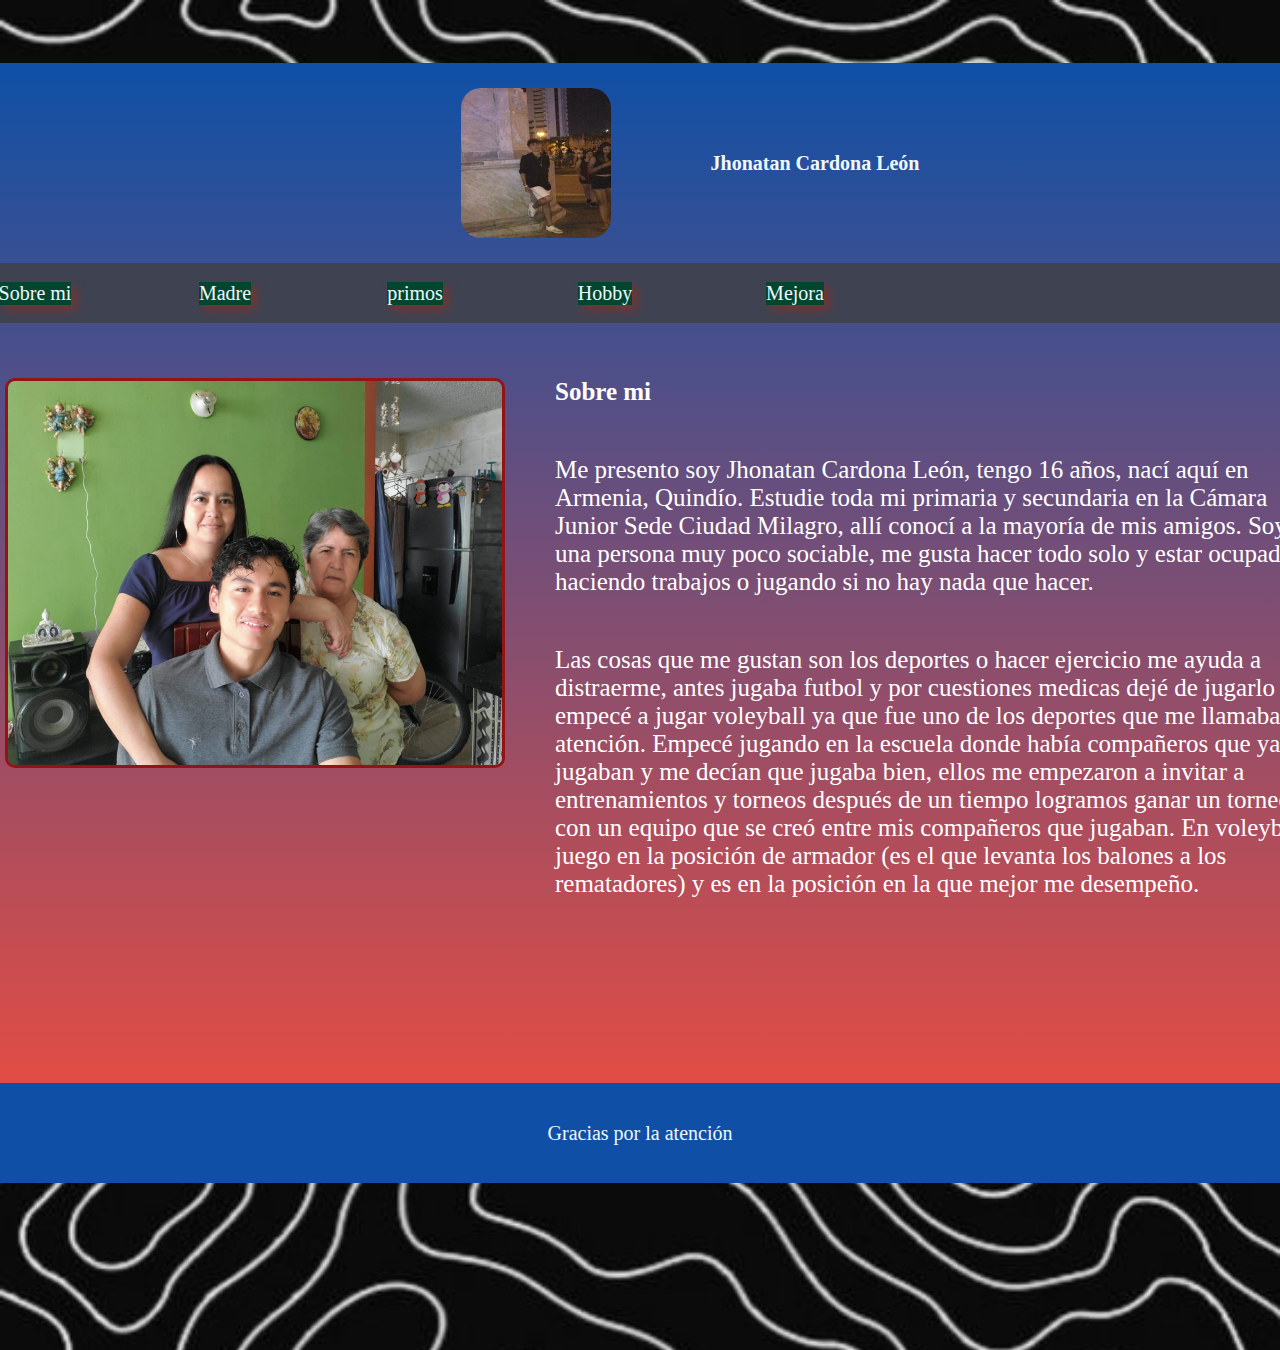
<file: index.html>
<!Doctype html>
<html lang="en">
    <head>
        <meta charset="UTF-8">
        <meta name="viewport" content="width=device-width, initial-scale=1.0">
        <link rel="stylesheet" href="css/style.css">

        <title> Presentación </title>
    </head>
<body>
     <main class="first_content">
        <header>
            <img src="image/logo-1.jpeg" alt="logo" class="logo" />
             <h1> Jhonatan Cardona León </h1>
        </header>
            <nav>
                <ul class="barra">
                    <li class="option"><a href="index.html">Sobre mi</a></li>
                    <li class="option"><a href="madre.html">Madre</a></li>
                    <li class="option"><a href="primos.html">primos</a></li>
                    <li class="option"><a href="tabla.html"> Hobby </a></li>
                    <li class="option"><a href="formulario.html"> Mejora </a></li>
                </ul>
            </nav>
            <section class="banner">
                <img src="image\banner.jpeg" alt="Yo" class="img-1">
                    <article class="box-p">
                        <h2 class="parrafo"> Sobre mi </h2>
                        <p class="parrafo">
                            Me presento soy Jhonatan Cardona León, tengo 16 años, nací aquí en 
                            Armenia, Quindío. Estudie toda mi primaria y secundaria en la Cámara Junior Sede Ciudad 
                            Milagro, allí conocí a la mayoría de mis amigos. Soy una persona muy poco sociable, me gusta 
                            hacer todo solo y estar ocupado haciendo trabajos o jugando si no hay nada que hacer. 
                        </p>
                        <p class="parrafo">
                            Las cosas que me gustan son los deportes o hacer ejercicio me ayuda a distraerme, 
                            antes jugaba futbol y por cuestiones medicas dejé de jugarlo y empecé a jugar voleyball 
                            ya que fue uno de los deportes que me llamaban la atención. Empecé jugando en la escuela donde 
                            había compañeros que ya jugaban y me decían que jugaba bien, ellos me empezaron a invitar a entrenamientos 
                            y torneos después de un tiempo logramos ganar un torneo con un equipo que se creó entre mis compañeros 
                            que jugaban. En voleyball juego en la posición de armador (es el que levanta los balones a los rematadores)  
                            y es en la posición en la que mejor me desempeño. 
                        </p>
                    </article>
            </section>
            <footer>
                <p>
                    Gracias por la atención
                </p>
            </footer>
     </main>
</body>
</html>
</file>
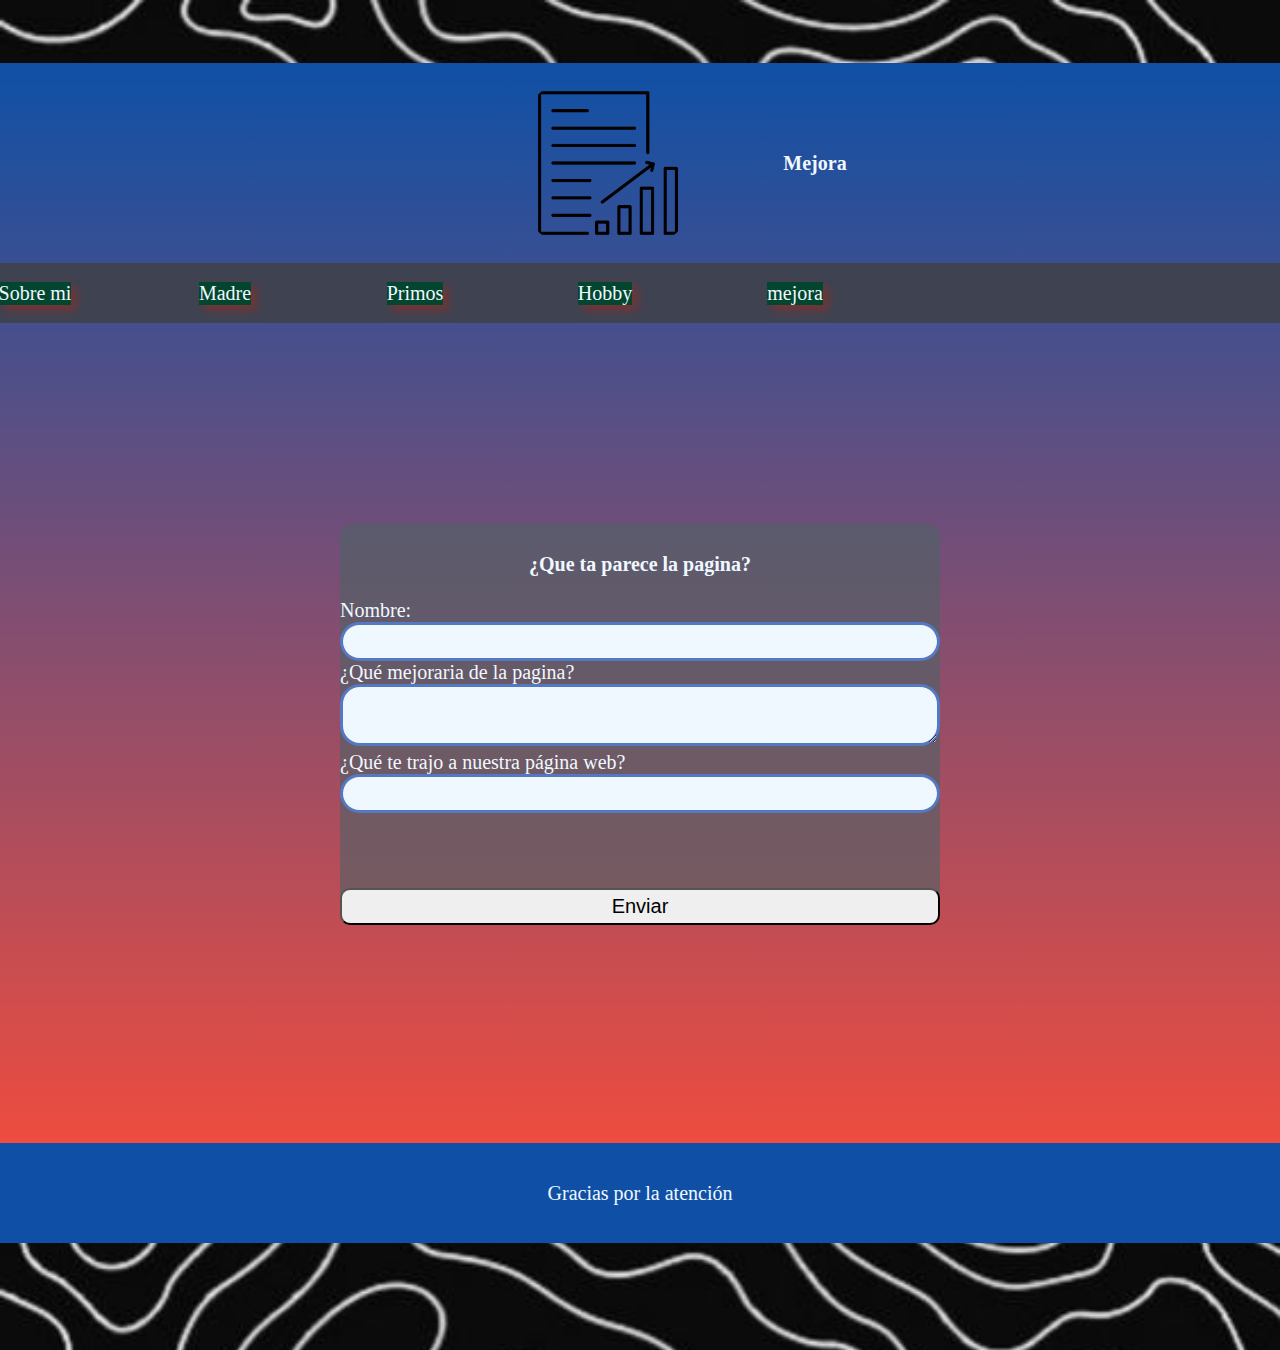
<file: formulario.html>
<!DOCTYPE html>
<html lang="en">
<head>
    <meta charset="UTF-8">
    <meta name="viewport" content="width=device-width, initial-scale=1.0">
    <link rel="stylesheet" href="css/style.css"/>

    <title> Mejora </title>
</head>
<body>
    <main class="first_content">
        <header>
            <img class="logo" src="image/mejora.png" alt="logo"/>
            <h2> Mejora</h2>
        </header>
        <nav>
            <ul class="barra">
                <li class="option"><a href="index.html"> Sobre mi</a></li>
                <li class="option"><a href="madre.html"> Madre</a></li>
                <li class="option"><a href="primos.html"> Primos</a></li>
                <li class="option"><a href="tabla.html"> Hobby </a></li>
                <li class="option"><a href="formulario.html"> mejora </a></li>
            </ul>
        </nav>
        <section class="second_content">
            <form class="form">
                <h3> ¿Que ta parece la pagina? </h3> 
                <br/>       
                <label for="username">Nombre: </label>
                <input class="control" type="text" name="username" id="nombre"/> <br />
                <label for="mejora"> ¿Qué mejoraria de la pagina? </label>  
                <textarea class="control" name="mejora" id="mejora"> </textarea> <br>
                <label for="pregunta">¿Qué te trajo a nuestra página web?</label> 
                <input class="control" type="text" name="pregunta" id="pregunta"/> <br />
                <input class="btn-enviar" type="submit" value="Enviar">
        </section>
        <footer>
            <p>
                Gracias por la atención
            </p>
        </footer>
    </body>
    </main>
</body>
</html>
</file>
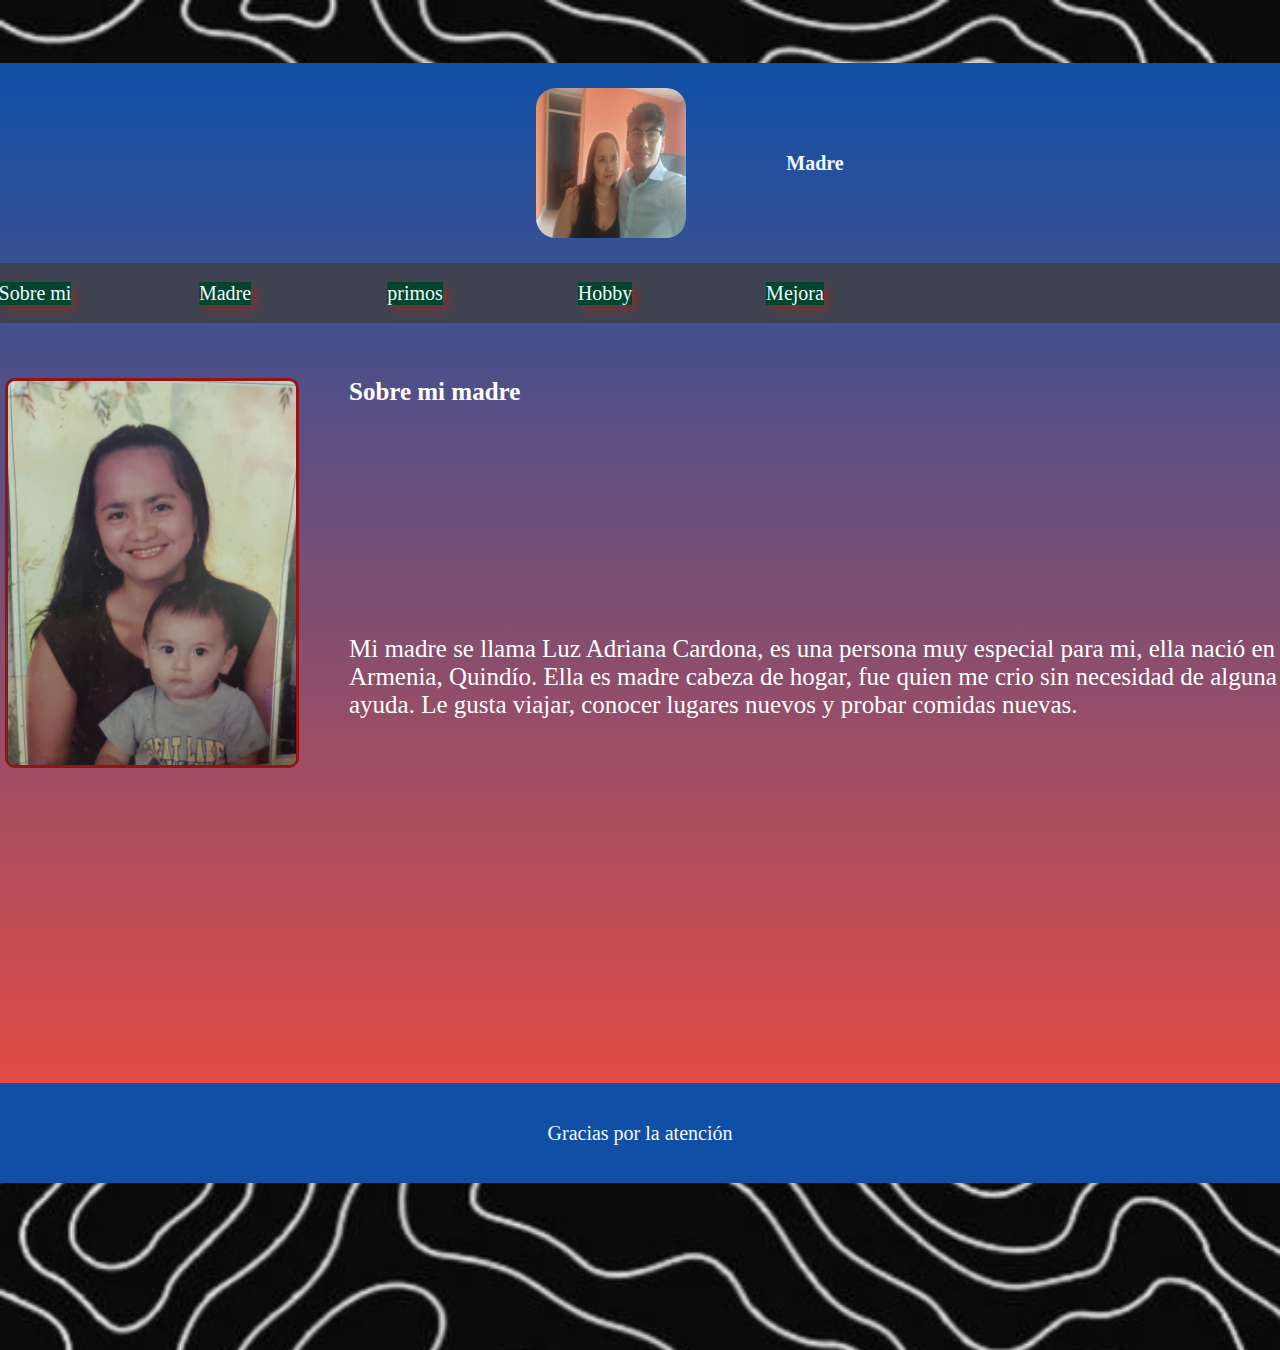
<file: madre.html>
<!Doctype html>
<html lang="en">
    <head>
        <meta charset="UTF-8">
        <meta name="viewport" content="width=device-width, initial-scale=1.0">
        <link rel="stylesheet" href="css/style.css">

        <title> Presentación </title>
    </head>
<body>
        <div class="first_content">
            <header>
                <img src="image/madre-logo2.jpeg" alt="logo" class="logo" />
                <h1> Madre </h1>
            </header>
                <nav>
                    <ul class="barra">
                        <li class="option"><a href="index.html">Sobre mi</a></li>
                        <li class="option"><a href="madre.html">Madre</a></li>
                        <li class="option"><a href="primos.html">primos</a></li>
                        <li class="option"><a href="tabla.html"> Hobby </a></li>
                        <li class="option"><a href="formulario.html"> Mejora </a></li>
                    </ul>
                </nav>
                <section class="banner">
                    <img src="image\foto-madre.jpeg" alt="Yo" class="img-1">
                    <article class="box-p">
                        <h2 class="parrafo"> Sobre mi madre </h2>
                        <p class="parrafo">
                            Mi madre se llama Luz Adriana Cardona, es una persona muy especial para mi, ella 
                            nació en Armenia, Quindío. Ella es madre cabeza de hogar, fue quien me crio sin  
                            necesidad de alguna ayuda. Le gusta viajar, conocer lugares nuevos y probar comidas nuevas. 
                        </p>
                    </article>
                </section>
            <footer>
                <p>
                    Gracias por la atención
                </p>
            </footer>
        </div>
</body>
</html>
</file>
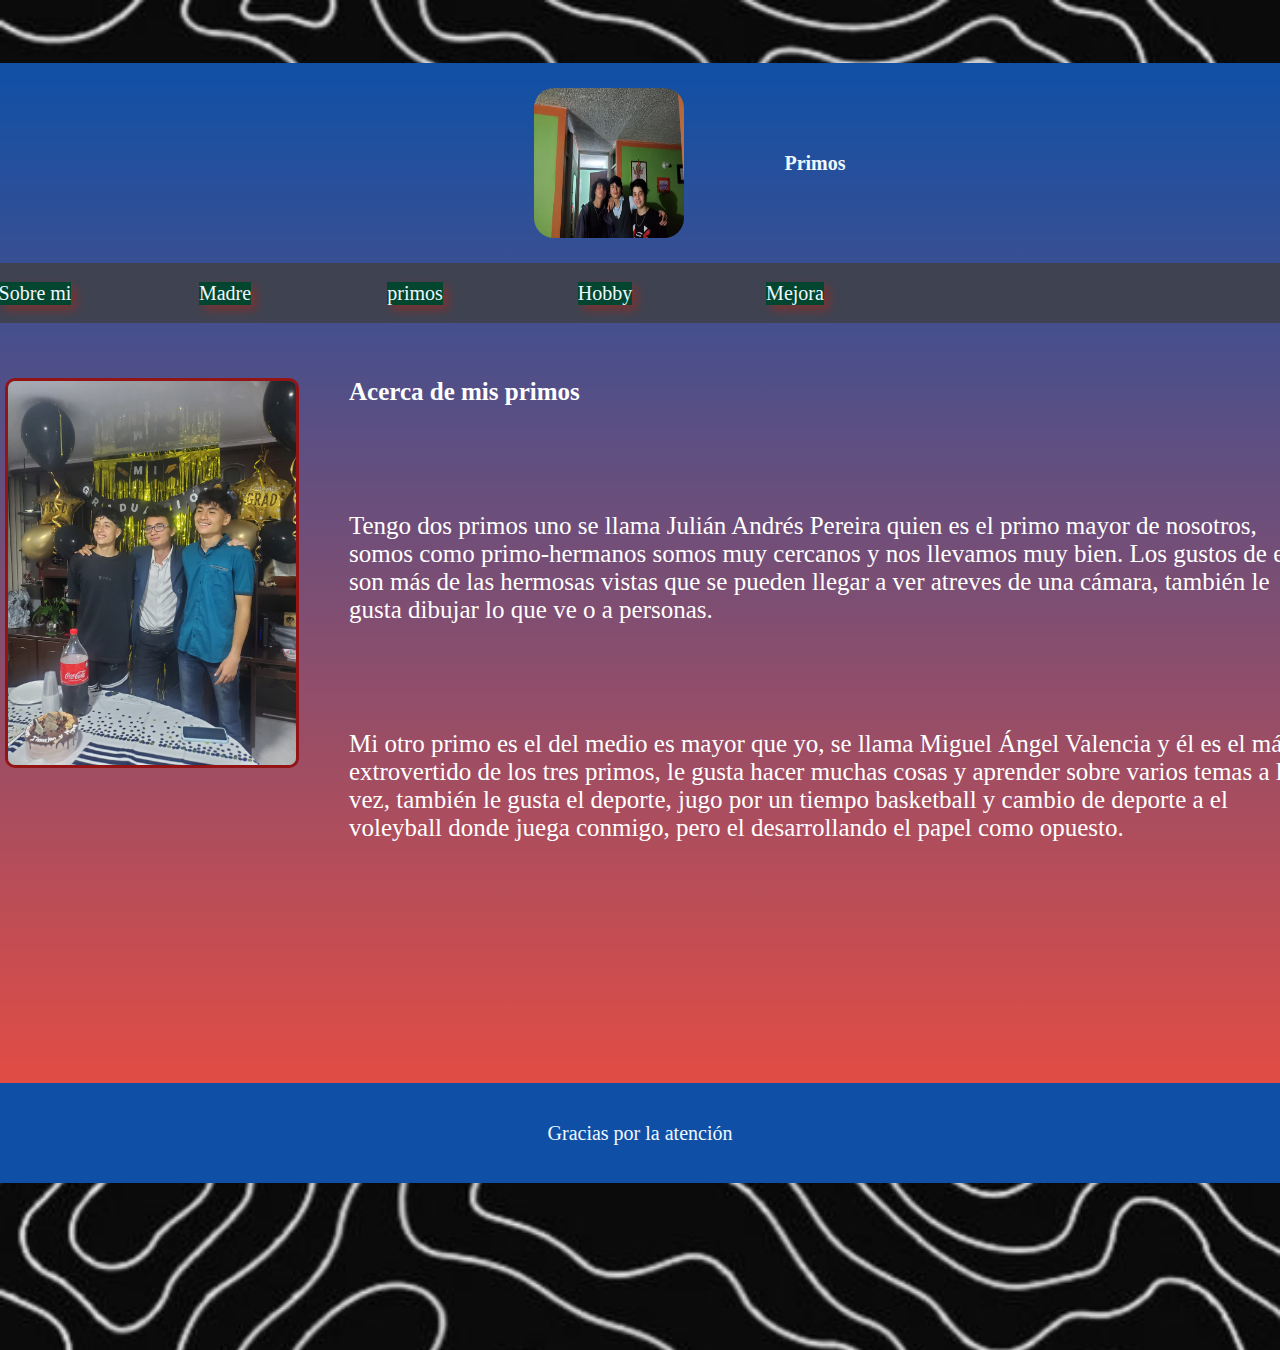
<file: primos.html>
<!Doctype html>
<html lang="en">
    <head>
        <meta charset="UTF-8">
        <meta name="viewport" content="width=device-width, initial-scale=1.0">
        <link rel="stylesheet" href="css/style.css">

        <title> Presentación </title>
    </head>
<body>
    <div class="first_content">
            <header>
                <img src="image/logo_primo.jpeg" alt="logo" class="logo" />
                <h1> Primos </h1>
            </header>
                <nav>
                    <ul class="barra">
                        <li class="option"><a href="index.html">Sobre mi</a></li>
                        <li class="option"><a href="madre.html">Madre</a></li>
                        <li class="option"><a href="primos.html">primos</a></li>
                        <li class="option"><a href="tabla.html"> Hobby </a></li>
                        <li class="option"><a href="formulario.html"> Mejora </a></li>
                    </ul>
                </nav>
                <section class="banner">
                    <img src="image\primos.jpeg" alt="Yo" class="img-1">
                    <article class="box-p">
                        <h2 class="parrafo"> Acerca de mis primos </h2>
                        <p class="parrafo">
                            Tengo dos primos uno se llama Julián Andrés Pereira quien es el primo mayor de nosotros, 
                            somos como primo-hermanos somos muy cercanos y nos llevamos muy bien.  
                            Los gustos de el son más de las hermosas vistas que se pueden llegar a ver 
                            atreves de una cámara, también le gusta dibujar lo que ve o a personas. 

                        </p>
                        <p class="parrafo">
                            Mi otro primo es el del medio es mayor que yo, se llama Miguel Ángel Valencia 
                            y él es el más extrovertido de los tres primos, le gusta hacer muchas cosas y aprender 
                            sobre varios temas a la vez, también le gusta el deporte, jugo por un tiempo 
                            basketball y cambio de deporte a el voleyball donde juega conmigo, pero el desarrollando 
                            el papel como opuesto. 
                        </P>
                    </article>
                </section>
            <footer>
                <p>
                    Gracias por la atención
                </p>
            </footer>
    </div>
</body>
</html>
</file>
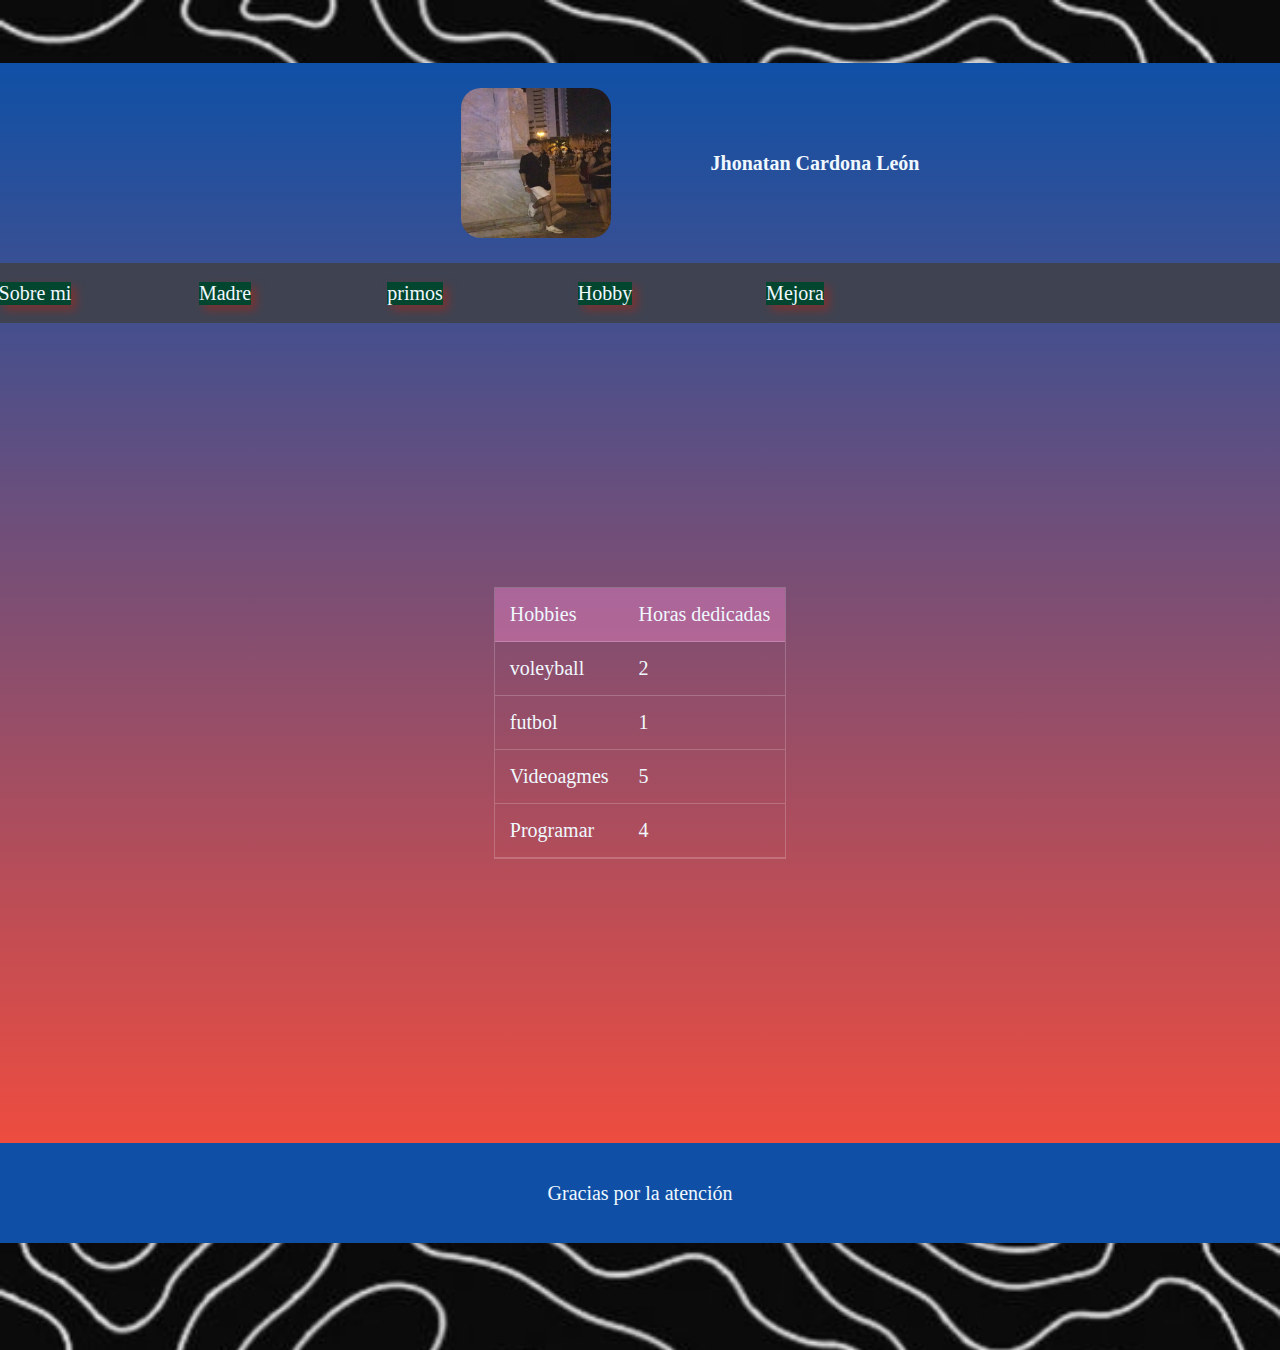
<file: tabla.html>
<!DOCTYPE html>
<html lang="en">
<head>
    <meta charset="UTF-8">
    <meta name="viewport" content="width=device-width, initial-scale=1.0">
    <title> Hobby </title>
    <link rel="stylesheet" href="css/style.css" >
</head>
<body>
    <main class="first_content">
        <header>
            <img src="image/logo-1.jpeg" alt="logo" class="logo" />
             <h1> Jhonatan Cardona León </h1>
        </header>
            <nav>
                <ul class="barra">
                    <li class="option"><a href="index.html">Sobre mi</a></li>
                    <li class="option"><a href="madre.html">Madre</a></li>
                    <li class="option"><a href="primos.html">primos</a></li>
                    <li class="option"><a href="tabla.html"> Hobby </a></li>
                    <li class="option"><a href="formulario.html"> Mejora </a></li>
                </ul>
            </nav>
            <section class="third_content">
                <article class="content">
                        <table class="table">
                            <thead>
                                <tr>
                                    <td> Hobbies </td>
                                    <td> Horas dedicadas </td>
                                </tr>
                            </thead>
                            <tbody>
                                <tr>
                                    <td> voleyball </td>
                                    <td> 2 </td>
                                </tr>
                                <tr>
                                    <td> futbol </td>
                                    <td> 1 </td>
                                </tr>
                                <tr>
                                    <td> Videoagmes </td>
                                    <td> 5 </td>
                                </tr>
                                <tr>
                                    <td> Programar </td>
                                    <td> 4 </td>
                                </tr> 
                            </tbody>
                        </table>
                </article>
        </section>
        <footer>
            <p>
                Gracias por la atención
            </p>
        </footer>
    </main>
</body>
</html>
</file>
<file: css/style.css>
*{
margin: 0;
padding: 0;
box-sizing: border-box;
font-size: 20px;
color: aliceblue;
}
body{
  background-image: url("/image/fondo.jpg");
  background-repeat: no-repeat;
  background-size: cover;
  height: 150vh;
}

.first_content{
    width: 1400px;
    height: 1100px;
    background: linear-gradient(#0F50A6, #F24C3D);
    border-radius: 15px;
    position: absolute;
    left: calc(50% - 700px);
    top: 7%;
}
header{
    width: 1400px;
    height: 200px;
    display: flex;
    flex-direction: row;
    justify-content: center;
    align-items: center;
}
.logo{
    width: 150px;
    height: 150px;
    margin: 100px;
    display: flex;
    border-radius: 20px;
}
/*barra de navegación*/
nav{
    width: 1400px;
    height: 3em;
    background-color: rgb(63, 67, 81);
}
.barra{
    width: 100%;
    height: 100%;
    display: flex;
    flex-direction: row;    
    align-items: center;
}
.option{
    width: 10%;
    text-decoration: none;
    display: flex;
    flex-direction: row;
    justify-content: center;
    align-items: center;
    margin: 25px;
}
.option a{
    background: rgb(2, 70, 47);
    color: aliceblue;
    text-decoration: none;
    box-shadow: 5px 5px 10px rgb(121, 51, 51);
}
/* Fin de barra de navegación */

/* Incio de section */

.banner{
    width: 1400px;
    height: 600px;
    margin-top: 40px;
    display: flex;
    padding: 15px;
}
.img-1{
    width: 500px;
    height: 390px;
    border: 3px solid #931414;
    border-radius: 10px;
    float: left;
    margin-left: 50px;
    margin-right: 50px;
}
.box-p{
    display: flex;
    flex-wrap: wrap;
}
.parrafo{
    color: rgb(255, 255, 255);
    font-size: 25px;
}
/* Fin de section */

footer{
    width: 1400px;
    height: 5em;
    margin-top: 120px;
    border-radius: 15px;
    background-color: #0F50A6;
    display: flex;
    justify-content: center;
    align-items: center;
}
p{
    color: aliceblue;
}
/* Formulario*/
.second_content{
    width: 1400px;
    height: 600px;
    display: flex;
    margin-top: 100px;
    justify-content: center;
    align-items: center;

}
.form{
    width: 600px;
    height: 400px;
    background: #506266a2;
    border-radius: 15px;
}
.form h3{
    margin-top: 30px;
    text-align: center;
}
.control{
    width: 100%;
    background: aliceblue;
    padding: 5px;
    border-radius: 20px;
    border: 3px solid #2a55b1c9;
}
.form p{
    height: 30px;
    text-align: center;

}

.btn-enviar{
    width: 600px;
    margin-top: 75px;
    padding: 5px 10px;
    border-radius: 10px;
    font-family: Arial, Helvetica, sans-serif;
    color: black;
}
.btn-enviar:hover{
    background: linear-gradient( #a3b1b1, #3d4145a7 );
}

/*Finaliza */

/* Tabla */

.third_content{
    width: 1400px;
    height: 600px;
    display: flex;
    margin-top: 100px;
    justify-content: center;
    align-items: center;
}
.content{
    border: 1px solid rgb(255, 255, 255, 0.2);
}

.table{ 
    color: #fff;
    table-layout: fixed;
    border-collapse: collapse;
}
thead{
    background: rgb(243, 140, 210, 0.4);
}

th{
    padding: 20px 15px;
    font-weight: 700;
    text-transform: uppercase;
}

td{
    padding: 15px;
    border-bottom: solid 1px rgb(255, 255, 255, 0.2);
}

tbody tr:hover{
    background:  rgb(255, 255, 255, 0.3);
}

/* Finaliza */
</file>
